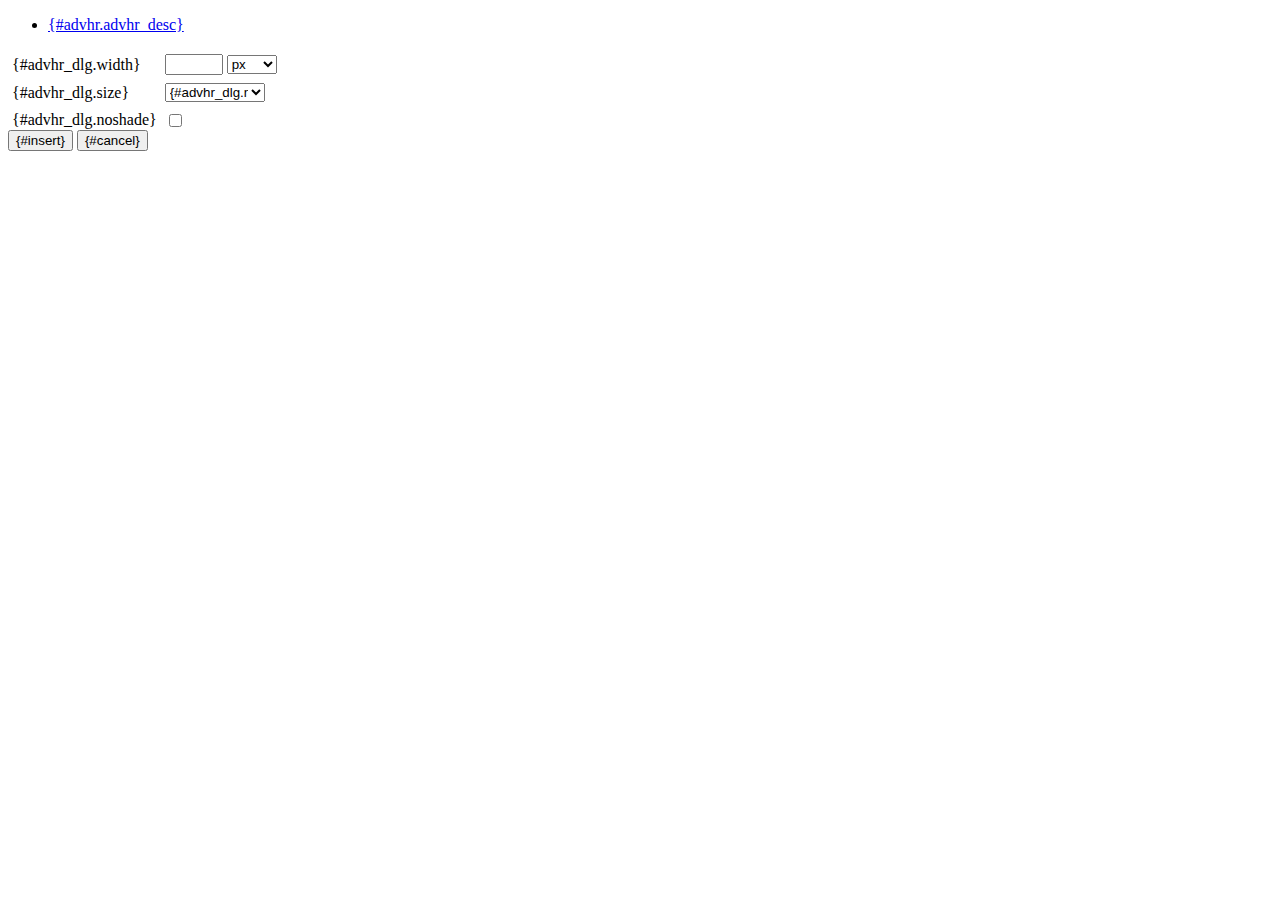
<file: myblog/plugin/tinymce/plugins/advhr/rule.htm>
<!DOCTYPE html PUBLIC "-//W3C//DTD XHTML 1.0 Strict//EN" "http://www.w3.org/TR/xhtml1/DTD/xhtml1-strict.dtd">
<html xmlns="http://www.w3.org/1999/xhtml">
<head>
	<title>{#advhr.advhr_desc}</title>
	<script type="text/javascript" src="../../tiny_mce_popup.js"></script>
	<script type="text/javascript" src="js/rule.js"></script>
	<script type="text/javascript" src="../../utils/mctabs.js"></script>
	<script type="text/javascript" src="../../utils/form_utils.js"></script>
	<link href="css/advhr.css" rel="stylesheet" type="text/css" />
</head>
<body role="application">
<form onsubmit="AdvHRDialog.update();return false;" action="#">
	<div class="tabs">
		<ul>
			<li id="general_tab" class="current" aria-controls="general_panel"><span><a href="javascript:mcTabs.displayTab('general_tab','general_panel');" onmousedown="return false;">{#advhr.advhr_desc}</a></span></li>
		</ul>
	</div>

	<div class="panel_wrapper">
		<div id="general_panel" class="panel current">
			<table role="presentation" border="0" cellpadding="4" cellspacing="0">
					<tr role="group" aria-labelledby="width_label">
						<td><label id="width_label" for="width">{#advhr_dlg.width}</label></td>
						<td class="nowrap">
							<input id="width" name="width" type="text" value="" class="mceFocus" />
							<span style="display:none;" id="width_unit_label">{#advhr_dlg.widthunits}</span>
							<select name="width2" id="width2" aria-labelledby="width_unit_label">
								<option value="">px</option>
								<option value="%">%</option>
							</select>
						</td>
					</tr>
					<tr>
						<td><label for="size">{#advhr_dlg.size}</label></td>
						<td><select id="size" name="size">
							<option value="">{#advhr_dlg.normal}</option>
							<option value="1">1</option>
							<option value="2">2</option>
							<option value="3">3</option>
							<option value="4">4</option>
							<option value="5">5</option>
						</select></td>
					</tr>
					<tr>
						<td><label for="noshade">{#advhr_dlg.noshade}</label></td>
						<td><input type="checkbox" name="noshade" id="noshade" class="radio" /></td>
					</tr>
			</table>
		</div>
	</div>

	<div class="mceActionPanel">
		<input type="submit" id="insert" name="insert" value="{#insert}" />
		<input type="button" id="cancel" name="cancel" value="{#cancel}" onclick="tinyMCEPopup.close();" />
	</div>
</form>
</body>
</html>
</file>
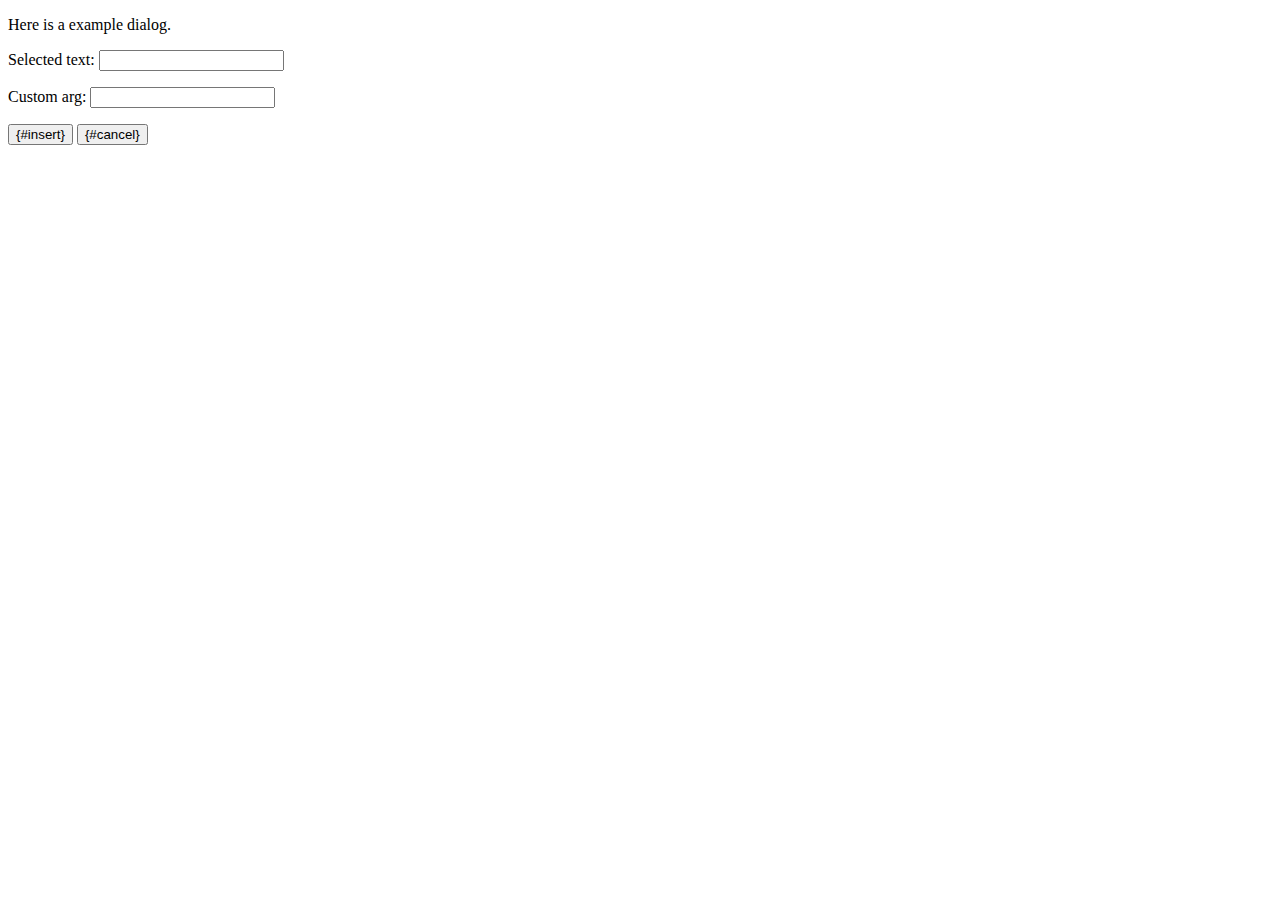
<file: myblog/plugin/tinymce/plugins/example/dialog.htm>
<!DOCTYPE html PUBLIC "-//W3C//DTD XHTML 1.0 Strict//EN" "http://www.w3.org/TR/xhtml1/DTD/xhtml1-strict.dtd">
<html xmlns="http://www.w3.org/1999/xhtml">
<head>
	<title>{#example_dlg.title}</title>
	<script type="text/javascript" src="../../tiny_mce_popup.js"></script>
	<script type="text/javascript" src="js/dialog.js"></script>
</head>
<body>

<form onsubmit="ExampleDialog.insert();return false;" action="#">
	<p>Here is a example dialog.</p>
	<p>Selected text: <input id="someval" name="someval" type="text" class="text" /></p>
	<p>Custom arg: <input id="somearg" name="somearg" type="text" class="text" /></p>

	<div class="mceActionPanel">
		<input type="button" id="insert" name="insert" value="{#insert}" onclick="ExampleDialog.insert();" />
		<input type="button" id="cancel" name="cancel" value="{#cancel}" onclick="tinyMCEPopup.close();" />
	</div>
</form>

</body>
</html>
</file>
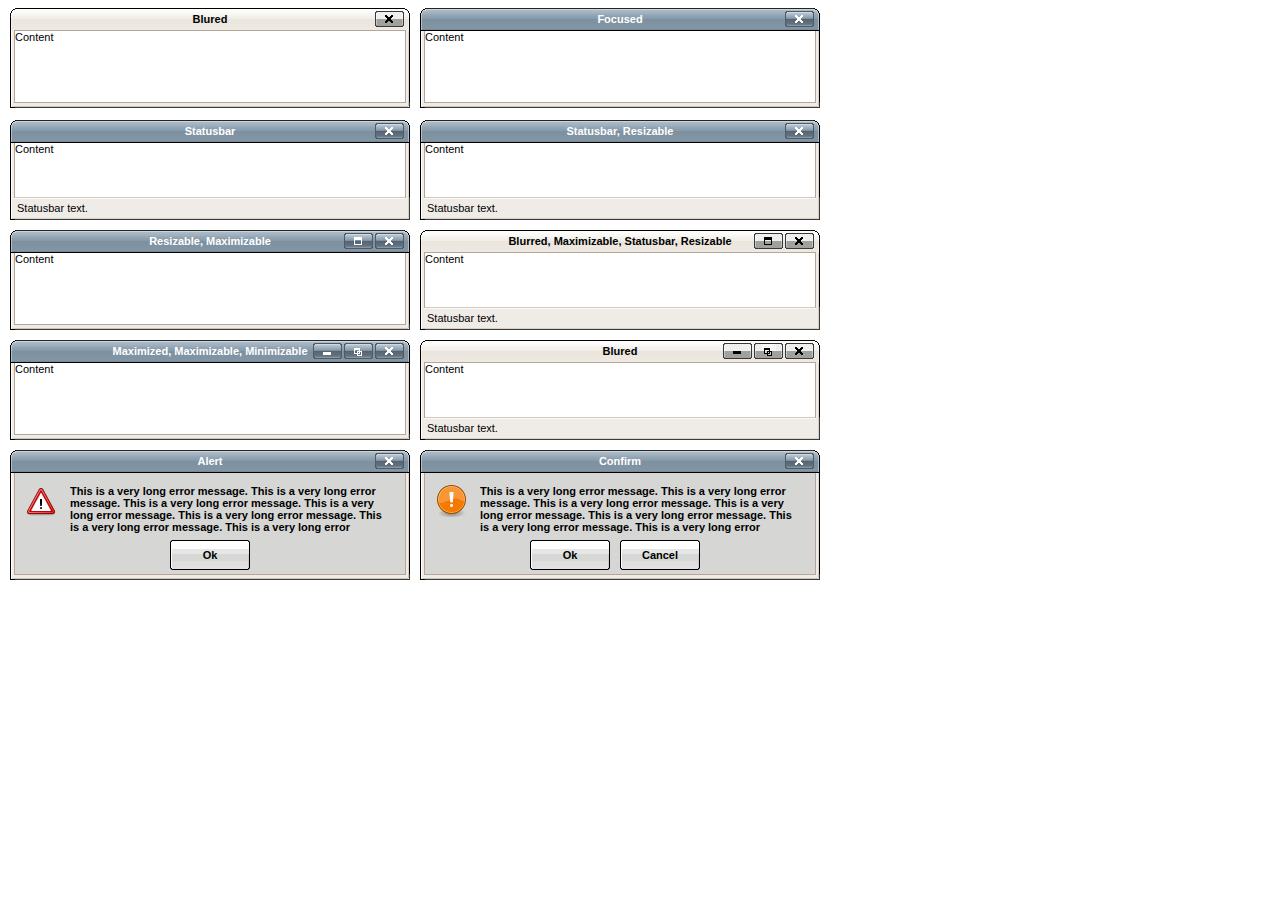
<file: myblog/plugin/tinymce/plugins/inlinepopups/template.htm>
<!-- <!DOCTYPE html PUBLIC "-//W3C//DTD XHTML 1.0 Strict//EN" "http://www.w3.org/TR/xhtml1/DTD/xhtml1-strict.dtd"> -->
<html xmlns="http://www.w3.org/1999/xhtml">
<head>
<title>Template for dialogs</title>
<link rel="stylesheet" type="text/css" href="skins/clearlooks2/window.css" />
</head>
<body>

<div class="mceEditor">
	<div class="clearlooks2" style="width:400px; height:100px; left:10px;">
		<div class="mceWrapper">
			<div class="mceTop">
				<div class="mceLeft"></div>
				<div class="mceCenter"></div>
				<div class="mceRight"></div>
				<span>Blured</span>
			</div>

			<div class="mceMiddle">
				<div class="mceLeft"></div>
				<span>Content</span>
				<div class="mceRight"></div>
			</div>

			<div class="mceBottom">
				<div class="mceLeft"></div>
				<div class="mceCenter"></div>
				<div class="mceRight"></div>
				<span>Statusbar text.</span>
			</div>

			<a class="mceMove" href="#"></a>
			<a class="mceMin" href="#"></a>
			<a class="mceMax" href="#"></a>
			<a class="mceMed" href="#"></a>
			<a class="mceClose" href="#"></a>
			<a class="mceResize mceResizeN" href="#"></a>
			<a class="mceResize mceResizeS" href="#"></a>
			<a class="mceResize mceResizeW" href="#"></a>
			<a class="mceResize mceResizeE" href="#"></a>
			<a class="mceResize mceResizeNW" href="#"></a>
			<a class="mceResize mceResizeNE" href="#"></a>
			<a class="mceResize mceResizeSW" href="#"></a>
			<a class="mceResize mceResizeSE" href="#"></a>
		</div>
	</div>

	<div class="clearlooks2" style="width:400px; height:100px; left:420px;">
		<div class="mceWrapper mceMovable mceFocus">
			<div class="mceTop">
				<div class="mceLeft"></div>
				<div class="mceCenter"></div>
				<div class="mceRight"></div>
				<span>Focused</span>
			</div>

			<div class="mceMiddle">
				<div class="mceLeft"></div>
				<span>Content</span>
				<div class="mceRight"></div>
			</div>

			<div class="mceBottom">
				<div class="mceLeft"></div>
				<div class="mceCenter"></div>
				<div class="mceRight"></div>
				<span>Statusbar text.</span>
			</div>

			<a class="mceMove" href="#"></a>
			<a class="mceMin" href="#"></a>
			<a class="mceMax" href="#"></a>
			<a class="mceMed" href="#"></a>
			<a class="mceClose" href="#"></a>
			<a class="mceResize mceResizeN" href="#"></a>
			<a class="mceResize mceResizeS" href="#"></a>
			<a class="mceResize mceResizeW" href="#"></a>
			<a class="mceResize mceResizeE" href="#"></a>
			<a class="mceResize mceResizeNW" href="#"></a>
			<a class="mceResize mceResizeNE" href="#"></a>
			<a class="mceResize mceResizeSW" href="#"></a>
			<a class="mceResize mceResizeSE" href="#"></a>
		</div>
	</div>

	<div class="clearlooks2" style="width:400px; height:100px; left:10px; top:120px;">
		<div class="mceWrapper mceMovable mceFocus mceStatusbar">
			<div class="mceTop">
				<div class="mceLeft"></div>
				<div class="mceCenter"></div>
				<div class="mceRight"></div>
				<span>Statusbar</span>
			</div>

			<div class="mceMiddle">
				<div class="mceLeft"></div>
				<span>Content</span>
				<div class="mceRight"></div>
			</div>

			<div class="mceBottom">
				<div class="mceLeft"></div>
				<div class="mceCenter"></div>
				<div class="mceRight"></div>
				<span>Statusbar text.</span>
			</div>

			<a class="mceMove" href="#"></a>
			<a class="mceMin" href="#"></a>
			<a class="mceMax" href="#"></a>
			<a class="mceMed" href="#"></a>
			<a class="mceClose" href="#"></a>
			<a class="mceResize mceResizeN" href="#"></a>
			<a class="mceResize mceResizeS" href="#"></a>
			<a class="mceResize mceResizeW" href="#"></a>
			<a class="mceResize mceResizeE" href="#"></a>
			<a class="mceResize mceResizeNW" href="#"></a>
			<a class="mceResize mceResizeNE" href="#"></a>
			<a class="mceResize mceResizeSW" href="#"></a>
			<a class="mceResize mceResizeSE" href="#"></a>
		</div>
	</div>

	<div class="clearlooks2" style="width:400px; height:100px; left:420px; top:120px;">
		<div class="mceWrapper mceMovable mceFocus mceStatusbar mceResizable">
			<div class="mceTop">
				<div class="mceLeft"></div>
				<div class="mceCenter"></div>
				<div class="mceRight"></div>
				<span>Statusbar, Resizable</span>
			</div>

			<div class="mceMiddle">
				<div class="mceLeft"></div>
				<span>Content</span>
				<div class="mceRight"></div>
			</div>

			<div class="mceBottom">
				<div class="mceLeft"></div>
				<div class="mceCenter"></div>
				<div class="mceRight"></div>
				<span>Statusbar text.</span>
			</div>

			<a class="mceMove" href="#"></a>
			<a class="mceMin" href="#"></a>
			<a class="mceMax" href="#"></a>
			<a class="mceMed" href="#"></a>
			<a class="mceClose" href="#"></a>
			<a class="mceResize mceResizeN" href="#"></a>
			<a class="mceResize mceResizeS" href="#"></a>
			<a class="mceResize mceResizeW" href="#"></a>
			<a class="mceResize mceResizeE" href="#"></a>
			<a class="mceResize mceResizeNW" href="#"></a>
			<a class="mceResize mceResizeNE" href="#"></a>
			<a class="mceResize mceResizeSW" href="#"></a>
			<a class="mceResize mceResizeSE" href="#"></a>
		</div>
	</div>

	<div class="clearlooks2" style="width:400px; height:100px; left:10px; top:230px;">
		<div class="mceWrapper mceMovable mceFocus mceResizable mceMaximizable">
			<div class="mceTop">
				<div class="mceLeft"></div>
				<div class="mceCenter"></div>
				<div class="mceRight"></div>
				<span>Resizable, Maximizable</span>
			</div>

			<div class="mceMiddle">
				<div class="mceLeft"></div>
				<span>Content</span>
				<div class="mceRight"></div>
			</div>

			<div class="mceBottom">
				<div class="mceLeft"></div>
				<div class="mceCenter"></div>
				<div class="mceRight"></div>
				<span>Statusbar text.</span>
			</div>

			<a class="mceMove" href="#"></a>
			<a class="mceMin" href="#"></a>
			<a class="mceMax" href="#"></a>
			<a class="mceMed" href="#"></a>
			<a class="mceClose" href="#"></a>
			<a class="mceResize mceResizeN" href="#"></a>
			<a class="mceResize mceResizeS" href="#"></a>
			<a class="mceResize mceResizeW" href="#"></a>
			<a class="mceResize mceResizeE" href="#"></a>
			<a class="mceResize mceResizeNW" href="#"></a>
			<a class="mceResize mceResizeNE" href="#"></a>
			<a class="mceResize mceResizeSW" href="#"></a>
			<a class="mceResize mceResizeSE" href="#"></a>
		</div>
	</div>

	<div class="clearlooks2" style="width:400px; height:100px; left:420px; top:230px;">
		<div class="mceWrapper mceMovable mceStatusbar mceResizable mceMaximizable">
			<div class="mceTop">
				<div class="mceLeft"></div>
				<div class="mceCenter"></div>
				<div class="mceRight"></div>
				<span>Blurred, Maximizable, Statusbar, Resizable</span>
			</div>

			<div class="mceMiddle">
				<div class="mceLeft"></div>
				<span>Content</span>
				<div class="mceRight"></div>
			</div>

			<div class="mceBottom">
				<div class="mceLeft"></div>
				<div class="mceCenter"></div>
				<div class="mceRight"></div>
				<span>Statusbar text.</span>
			</div>

			<a class="mceMove" href="#"></a>
			<a class="mceMin" href="#"></a>
			<a class="mceMax" href="#"></a>
			<a class="mceMed" href="#"></a>
			<a class="mceClose" href="#"></a>
			<a class="mceResize mceResizeN" href="#"></a>
			<a class="mceResize mceResizeS" href="#"></a>
			<a class="mceResize mceResizeW" href="#"></a>
			<a class="mceResize mceResizeE" href="#"></a>
			<a class="mceResize mceResizeNW" href="#"></a>
			<a class="mceResize mceResizeNE" href="#"></a>
			<a class="mceResize mceResizeSW" href="#"></a>
			<a class="mceResize mceResizeSE" href="#"></a>
		</div>
	</div>

	<div class="clearlooks2" style="width:400px; height:100px; left:10px; top:340px;">
		<div class="mceWrapper mceMovable mceFocus mceResizable mceMaximized mceMinimizable mceMaximizable">
			<div class="mceTop">
				<div class="mceLeft"></div>
				<div class="mceCenter"></div>
				<div class="mceRight"></div>
				<span>Maximized, Maximizable, Minimizable</span>
			</div>

			<div class="mceMiddle">
				<div class="mceLeft"></div>
				<span>Content</span>
				<div class="mceRight"></div>
			</div>

			<div class="mceBottom">
				<div class="mceLeft"></div>
				<div class="mceCenter"></div>
				<div class="mceRight"></div>
				<span>Statusbar text.</span>
			</div>

			<a class="mceMove" href="#"></a>
			<a class="mceMin" href="#"></a>
			<a class="mceMax" href="#"></a>
			<a class="mceMed" href="#"></a>
			<a class="mceClose" href="#"></a>
			<a class="mceResize mceResizeN" href="#"></a>
			<a class="mceResize mceResizeS" href="#"></a>
			<a class="mceResize mceResizeW" href="#"></a>
			<a class="mceResize mceResizeE" href="#"></a>
			<a class="mceResize mceResizeNW" href="#"></a>
			<a class="mceResize mceResizeNE" href="#"></a>
			<a class="mceResize mceResizeSW" href="#"></a>
			<a class="mceResize mceResizeSE" href="#"></a>
		</div>
	</div>

	<div class="clearlooks2" style="width:400px; height:100px; left:420px; top:340px;">
		<div class="mceWrapper mceMovable mceStatusbar mceResizable mceMaximized mceMinimizable mceMaximizable">
			<div class="mceTop">
				<div class="mceLeft"></div>
				<div class="mceCenter"></div>
				<div class="mceRight"></div>
				<span>Blured</span>
			</div>

			<div class="mceMiddle">
				<div class="mceLeft"></div>
				<span>Content</span>
				<div class="mceRight"></div>
			</div>

			<div class="mceBottom">
				<div class="mceLeft"></div>
				<div class="mceCenter"></div>
				<div class="mceRight"></div>
				<span>Statusbar text.</span>
			</div>

			<a class="mceMove" href="#"></a>
			<a class="mceMin" href="#"></a>
			<a class="mceMax" href="#"></a>
			<a class="mceMed" href="#"></a>
			<a class="mceClose" href="#"></a>
			<a class="mceResize mceResizeN" href="#"></a>
			<a class="mceResize mceResizeS" href="#"></a>
			<a class="mceResize mceResizeW" href="#"></a>
			<a class="mceResize mceResizeE" href="#"></a>
			<a class="mceResize mceResizeNW" href="#"></a>
			<a class="mceResize mceResizeNE" href="#"></a>
			<a class="mceResize mceResizeSW" href="#"></a>
			<a class="mceResize mceResizeSE" href="#"></a>
		</div>
	</div>

	<div class="clearlooks2" style="width:400px; height:130px; left:10px; top:450px;">
		<div class="mceWrapper mceMovable mceFocus mceModal mceAlert">
			<div class="mceTop">
				<div class="mceLeft"></div>
				<div class="mceCenter"></div>
				<div class="mceRight"></div>
				<span>Alert</span>
			</div>

			<div class="mceMiddle">
				<div class="mceLeft"></div>
				<span>
					This is a very long error message. This is a very long error message.
					This is a very long error message. This is a very long error message.
					This is a very long error message. This is a very long error message.
					This is a very long error message. This is a very long error message.
					This is a very long error message. This is a very long error message.
					This is a very long error message. This is a very long error message.
				</span>
				<div class="mceRight"></div>
				<div class="mceIcon"></div>
			</div>

			<div class="mceBottom">
				<div class="mceLeft"></div>
				<div class="mceCenter"></div>
				<div class="mceRight"></div>
			</div>

			<a class="mceMove" href="#"></a>
			<a class="mceButton mceOk" href="#">Ok</a>
			<a class="mceClose" href="#"></a>
		</div>
	</div>

	<div class="clearlooks2" style="width:400px; height:130px; left:420px; top:450px;">
		<div class="mceWrapper mceMovable mceFocus mceModal mceConfirm">
			<div class="mceTop">
				<div class="mceLeft"></div>
				<div class="mceCenter"></div>
				<div class="mceRight"></div>
				<span>Confirm</span>
			</div>

			<div class="mceMiddle">
				<div class="mceLeft"></div>
				<span>
					This is a very long error message. This is a very long error message.
					This is a very long error message. This is a very long error message.
					This is a very long error message. This is a very long error message.
					This is a very long error message. This is a very long error message.
					This is a very long error message. This is a very long error message.
					This is a very long error message. This is a very long error message.
					</span>
				<div class="mceRight"></div>
				<div class="mceIcon"></div>
			</div>

			<div class="mceBottom">
				<div class="mceLeft"></div>
				<div class="mceCenter"></div>
				<div class="mceRight"></div>
			</div>

			<a class="mceMove" href="#"></a>
			<a class="mceButton mceOk" href="#">Ok</a>
			<a class="mceButton mceCancel" href="#">Cancel</a>
			<a class="mceClose" href="#"></a>
		</div>
	</div>
</div>

</body>
</html>
</file>
<file: myblog/plugin/tinymce/plugins/advhr/css/advhr.css>
input.radio {border:1px none #000; background:transparent; vertical-align:middle;}
.panel_wrapper div.current {height:80px;}
#width {width:50px; vertical-align:middle;}
#width2 {width:50px; vertical-align:middle;}
#size {width:100px;}
</file>
<file: myblog/plugin/tinymce/plugins/inlinepopups/skins/clearlooks2/window.css>
/* Clearlooks 2 */

/* Reset */
.clearlooks2, .clearlooks2 div, .clearlooks2 span, .clearlooks2 a {vertical-align:baseline; text-align:left; position:absolute; border:0; padding:0; margin:0; background:transparent; font-family:Arial,Verdana; font-size:11px; color:#000; text-decoration:none; font-weight:normal; width:auto; height:auto; overflow:hidden; display:block}

/* General */
.clearlooks2 {position:absolute; direction:ltr}
.clearlooks2 .mceWrapper {position:static}
.mceEventBlocker {position:fixed; left:0; top:0; background:url(img/horizontal.gif) no-repeat 0 -75px; width:100%; height:100%}
.clearlooks2 .mcePlaceHolder {border:1px solid #000; background:#888; top:0; left:0; opacity:0.5; -ms-filter:'alpha(opacity=50)'; filter:alpha(opacity=50)}
.clearlooks2_modalBlocker {position:fixed; left:0; top:0; width:100%; height:100%; background:#FFF; opacity:0.6; -ms-filter:'alpha(opacity=60)'; filter:alpha(opacity=60); display:none}

/* Top */
.clearlooks2 .mceTop, .clearlooks2 .mceTop div {top:0; width:100%; height:23px}
.clearlooks2 .mceTop .mceLeft {width:6px; background:url(img/corners.gif)}
.clearlooks2 .mceTop .mceCenter {right:6px; width:100%; height:23px; background:url(img/horizontal.gif) 12px 0; clip:rect(auto auto auto 12px)}
.clearlooks2 .mceTop .mceRight {right:0; width:6px; height:23px; background:url(img/corners.gif) -12px 0}
.clearlooks2 .mceTop span {width:100%; text-align:center; vertical-align:middle; line-height:23px; font-weight:bold}
.clearlooks2 .mceFocus .mceTop .mceLeft {background:url(img/corners.gif) -6px 0}
.clearlooks2 .mceFocus .mceTop .mceCenter {background:url(img/horizontal.gif) 0 -23px}
.clearlooks2 .mceFocus .mceTop .mceRight {background:url(img/corners.gif) -18px 0}
.clearlooks2 .mceFocus .mceTop span {color:#FFF}

/* Middle */
.clearlooks2 .mceMiddle, .clearlooks2 .mceMiddle div {top:0}
.clearlooks2 .mceMiddle {width:100%; height:100%; clip:rect(23px auto auto auto)}
.clearlooks2 .mceMiddle .mceLeft {left:0; width:5px; height:100%; background:url(img/vertical.gif) -5px 0}
.clearlooks2 .mceMiddle span {top:23px; left:5px; width:100%; height:100%; background:#FFF}
.clearlooks2 .mceMiddle .mceRight {right:0; width:5px; height:100%; background:url(img/vertical.gif)}

/* Bottom */
.clearlooks2 .mceBottom, .clearlooks2 .mceBottom div {height:6px}
.clearlooks2 .mceBottom {left:0; bottom:0; width:100%}
.clearlooks2 .mceBottom div {top:0}
.clearlooks2 .mceBottom .mceLeft {left:0; width:5px; background:url(img/corners.gif) -34px -6px}
.clearlooks2 .mceBottom .mceCenter {left:5px; width:100%; background:url(img/horizontal.gif) 0 -46px}
.clearlooks2 .mceBottom .mceRight {right:0; width:5px; background: url(img/corners.gif) -34px 0}
.clearlooks2 .mceBottom span {display:none}
.clearlooks2 .mceStatusbar .mceBottom, .clearlooks2 .mceStatusbar .mceBottom div {height:23px}
.clearlooks2 .mceStatusbar .mceBottom .mceLeft {background:url(img/corners.gif) -29px 0}
.clearlooks2 .mceStatusbar .mceBottom .mceCenter {background:url(img/horizontal.gif) 0 -52px}
.clearlooks2 .mceStatusbar .mceBottom .mceRight {background:url(img/corners.gif) -24px 0}
.clearlooks2 .mceStatusbar .mceBottom span {display:block; left:7px; font-family:Arial, Verdana; font-size:11px; line-height:23px}

/* Actions */
.clearlooks2 a {width:29px; height:16px; top:3px;}
.clearlooks2 .mceClose {right:6px; background:url(img/buttons.gif) -87px 0}
.clearlooks2 .mceMin {display:none; right:68px; background:url(img/buttons.gif) 0 0}
.clearlooks2 .mceMed {display:none; right:37px; background:url(img/buttons.gif) -29px 0}
.clearlooks2 .mceMax {display:none; right:37px; background:url(img/buttons.gif) -58px 0}
.clearlooks2 .mceMove {display:none;width:100%;cursor:move;background:url(img/corners.gif) no-repeat -100px -100px}
.clearlooks2 .mceMovable .mceMove {display:block}
.clearlooks2 .mceFocus .mceClose {right:6px; background:url(img/buttons.gif) -87px -16px}
.clearlooks2 .mceFocus .mceMin {right:68px; background:url(img/buttons.gif) 0 -16px}
.clearlooks2 .mceFocus .mceMed {right:37px; background:url(img/buttons.gif) -29px -16px}
.clearlooks2 .mceFocus .mceMax {right:37px; background:url(img/buttons.gif) -58px -16px}
.clearlooks2 .mceFocus .mceClose:hover {right:6px; background:url(img/buttons.gif) -87px -32px}
.clearlooks2 .mceFocus .mceClose:hover {right:6px; background:url(img/buttons.gif) -87px -32px}
.clearlooks2 .mceFocus .mceMin:hover {right:68px; background:url(img/buttons.gif) 0 -32px}
.clearlooks2 .mceFocus .mceMed:hover {right:37px; background:url(img/buttons.gif) -29px -32px}
.clearlooks2 .mceFocus .mceMax:hover {right:37px; background:url(img/buttons.gif) -58px -32px}

/* Resize */
.clearlooks2 .mceResize {top:auto; left:auto; display:none; width:5px; height:5px; background:url(img/horizontal.gif) no-repeat 0 -75px}
.clearlooks2 .mceResizable .mceResize {display:block}
.clearlooks2 .mceResizable .mceMin, .clearlooks2 .mceMax {display:none}
.clearlooks2 .mceMinimizable .mceMin {display:block}
.clearlooks2 .mceMaximizable .mceMax {display:block}
.clearlooks2 .mceMaximized .mceMed {display:block}
.clearlooks2 .mceMaximized .mceMax {display:none}
.clearlooks2 a.mceResizeN {top:0; left:0; width:100%; cursor:n-resize}
.clearlooks2 a.mceResizeNW {top:0; left:0; cursor:nw-resize}
.clearlooks2 a.mceResizeNE {top:0; right:0; cursor:ne-resize}
.clearlooks2 a.mceResizeW {top:0; left:0; height:100%; cursor:w-resize;}
.clearlooks2 a.mceResizeE {top:0; right:0; height:100%; cursor:e-resize}
.clearlooks2 a.mceResizeS {bottom:0; left:0; width:100%; cursor:s-resize}
.clearlooks2 a.mceResizeSW {bottom:0; left:0; cursor:sw-resize}
.clearlooks2 a.mceResizeSE {bottom:0; right:0; cursor:se-resize}

/* Alert/Confirm */
.clearlooks2 .mceButton {font-weight:bold; bottom:10px; width:80px; height:30px; background:url(img/button.gif); line-height:30px; vertical-align:middle; text-align:center; outline:0}
.clearlooks2 .mceMiddle .mceIcon {left:15px; top:35px; width:32px; height:32px}
.clearlooks2 .mceAlert .mceMiddle span, .clearlooks2 .mceConfirm .mceMiddle span {background:transparent;left:60px; top:35px; width:320px; height:50px; font-weight:bold; overflow:auto; white-space:normal}
.clearlooks2 a:hover {font-weight:bold;}
.clearlooks2 .mceAlert .mceMiddle, .clearlooks2 .mceConfirm .mceMiddle {background:#D6D7D5}
.clearlooks2 .mceAlert .mceOk {left:50%; top:auto; margin-left: -40px}
.clearlooks2 .mceAlert .mceIcon {background:url(img/alert.gif)}
.clearlooks2 .mceConfirm .mceOk {left:50%; top:auto; margin-left: -90px}
.clearlooks2 .mceConfirm .mceCancel {left:50%; top:auto}
.clearlooks2 .mceConfirm .mceIcon {background:url(img/confirm.gif)}
</file>
